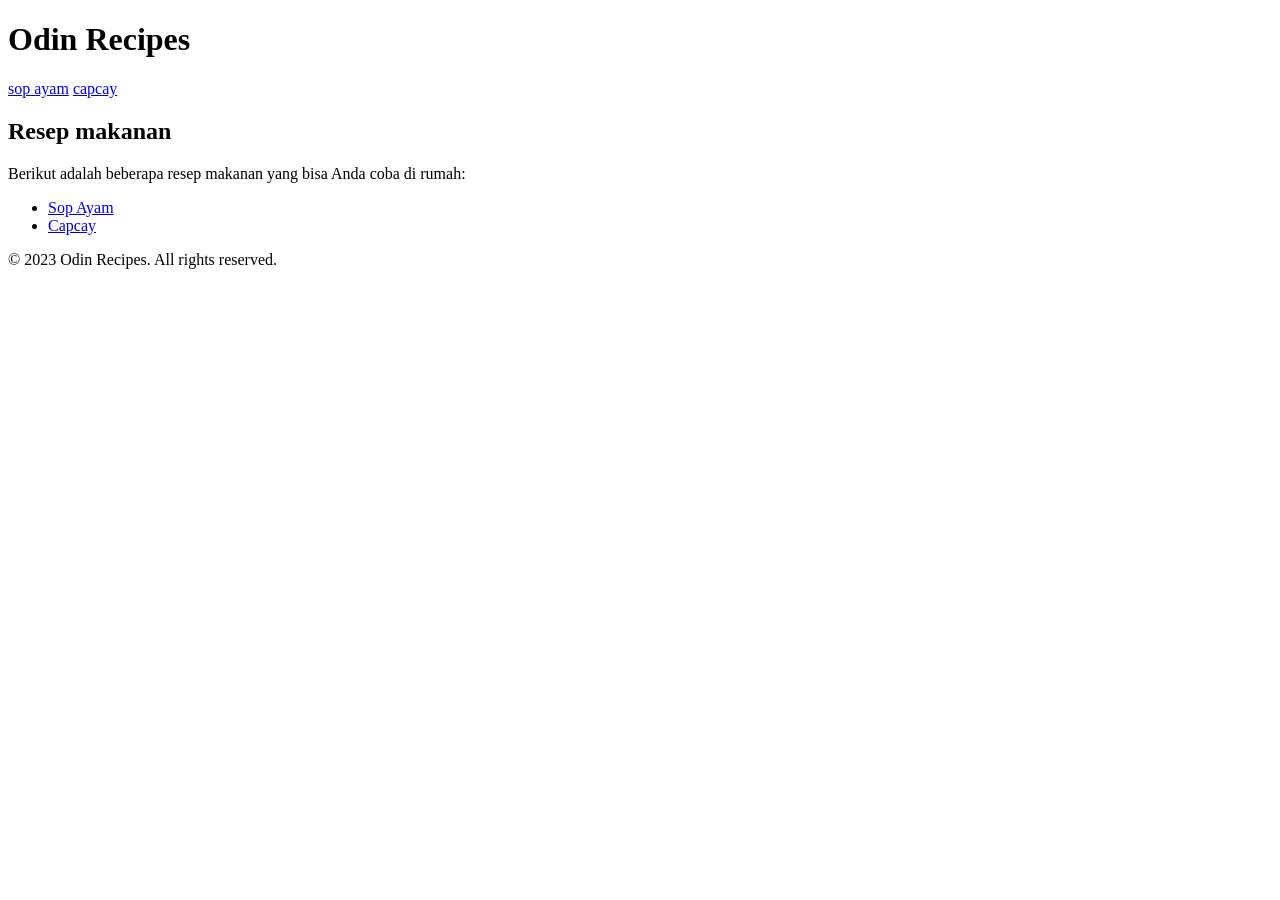
<file: index.html>
<!DOCTYPE html>
<html lang="id">
    <head>
        <meta charset="UTF-8">
        <meta name="viewport" content="width=device-width, initial-scale=1.0">
        <title>Odin Recipes</title>
    </head>
    <body>
        <!-- dashboard -->
        <header>
            <h1>Odin Recipes</h1>
            <a href="sop ayam.html">sop ayam</a>
            <a href="capcay.html">capcay</a>
        </header>
        <!-- isinya -->
       <main>
            <div>
                <h2>Resep makanan</h2>
                <p>Berikut adalah beberapa resep makanan yang bisa Anda coba di rumah:</p>
                <ul>
                    <li><a href="sop ayam.html">Sop Ayam</a></li>
                    <li><a href="capcay.html">Capcay</a></li>
                </ul>
            </div>
        </main>
        <footer>
            <p>&copy; 2023 Odin Recipes. All rights reserved.</p>
        </footer>
    </body>
</file>
